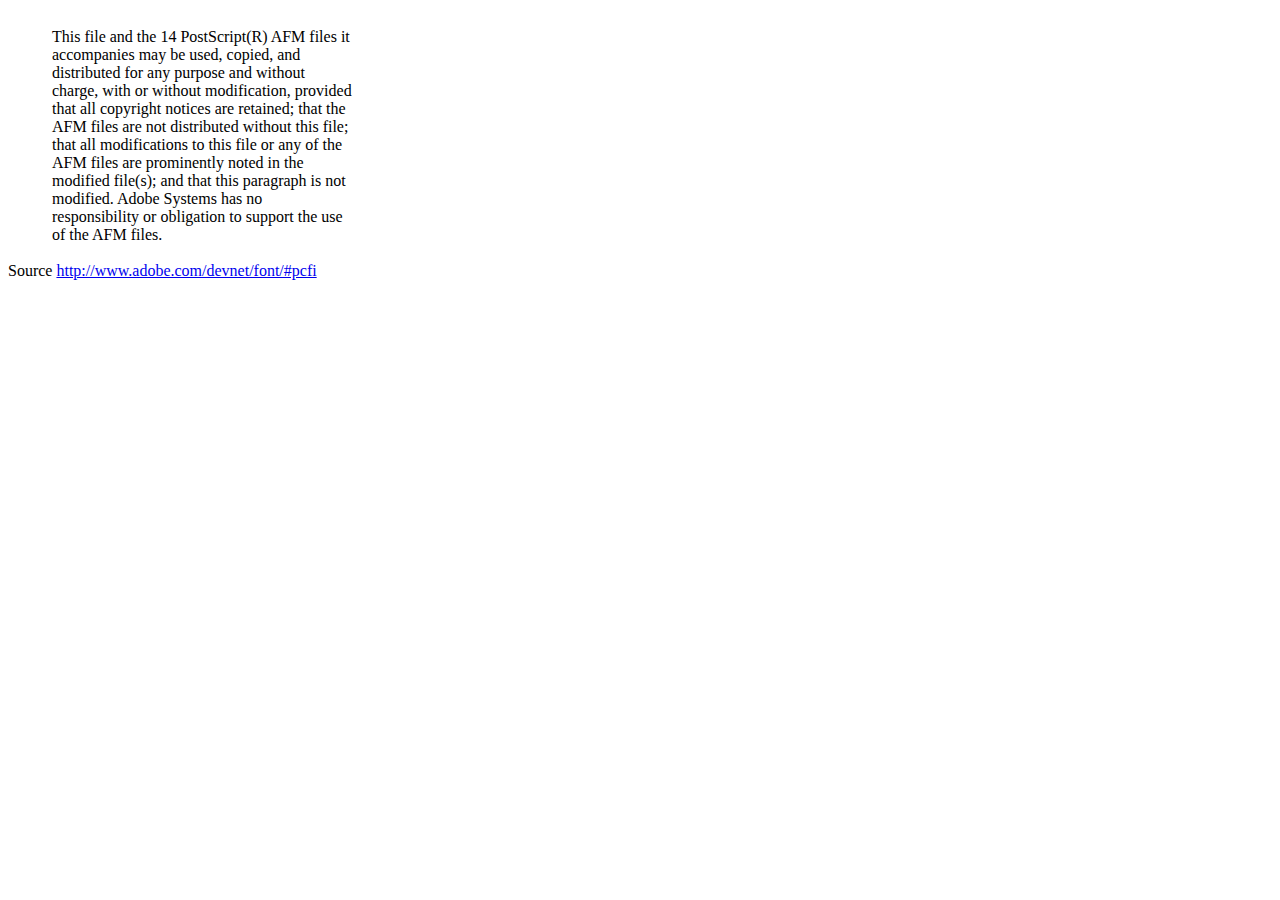
<file: app/rp_horas_trabajadas/dompdf/lib/fonts/mustRead.html>
<html>
	<head>
		<meta http-equiv="content-type" content="text/html;charset=iso-8859-1">
		<meta name="generator" content="Adobe GoLive 4">
		<title>Core 14 AFM Files - ReadMe</title>
	</head>
	<body bgcolor="white">
		<font color="white">or</font>
		<table border="0" cellpadding="0" cellspacing="2">
			<tr>
				<td width="40"></td>
				<td width="300">This file and the 14 PostScript(R) AFM files it accompanies may be used, copied, and distributed for any purpose and without charge, with or without modification, provided that all copyright notices are retained; that the AFM files are not distributed without this file; that all modifications to this file or any of the AFM files are prominently noted in the modified file(s); and that this paragraph is not modified. Adobe Systems has no responsibility or obligation to support the use of the AFM files. <font color="white">Col</font></td>
			</tr>
		</table>
		<p>Source <a href="http://www.adobe.com/devnet/font/#pcfi">http://www.adobe.com/devnet/font/#pcfi</a></p>
</body>
</html>
</file>
